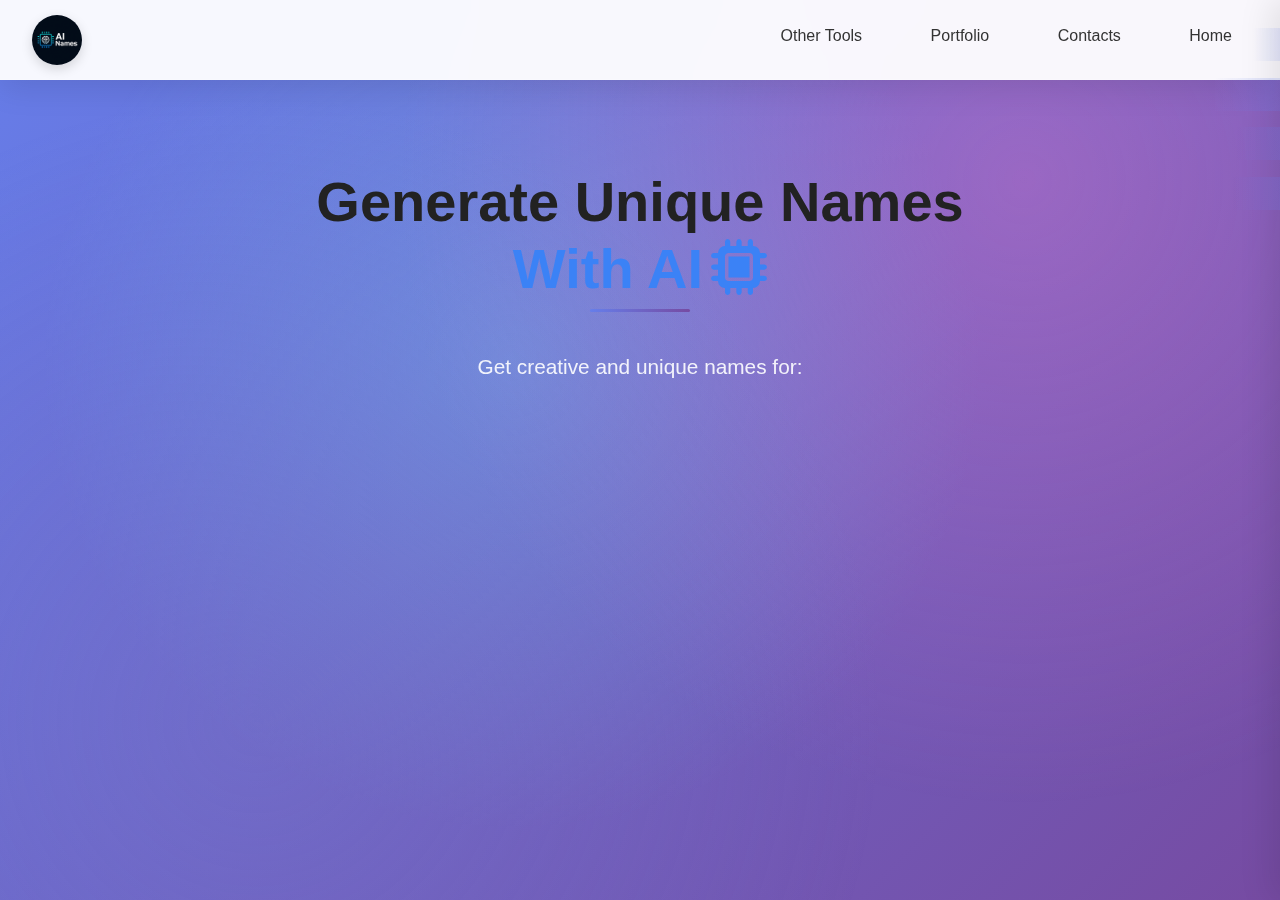
<file: index.html>
<!DOCTYPE html>
<html lang="en">
<head>
    <meta charset="UTF-8">
    <meta name="viewport" content="width=device-width, initial-scale=1.0">
    <title>AI Names</title>
    <link rel="stylesheet" href="https://cdn.jsdelivr.net/npm/bootstrap@5.3.6/dist/css/bootstrap.min.css">
    <link rel="stylesheet" href="https://cdnjs.cloudflare.com/ajax/libs/font-awesome/6.7.2/css/all.min.css">
    <link rel="stylesheet" href="style.css">
</head>
<body>
<header class="header">
<nav>
   <div class="logo"><img src="ChatGPT Image Jun 18, 2025, 01_39_30 PM.png" alt="" srcset=""></div>    
    <button class="menu-toggle" id="menuToggle">&#9776;</button>
    <div class="menu-bar">
      <a href="">Other Tools</a>
      <a href="">Portfolio</a>
      <a href="">Contacts</a>
      <a href="index.html">Home</a>
    </div>
  <ul class="menu" id="menuContainer">
    <li><a href="index.html">Home</a></li>
    <li><a href="#">Other Tools</a></li>
    <li><a href="#">Portfolio</a></li>
    <li><a href="#">Contacts</a></li>
  </ul>
</nav>
</header>
<main>
  <div class="container">
      <div class=" text-center mt-5">
        <h1>Generate Unique Names<br><span class="text-primary typing">With AI<i class="fa-solid fa-microchip ms-2"></i></span></h1>
        <p class="lead mt-5">Get creative and unique names for:</p>
      </div>
      <div class="gen-btn text-center mt-3">
        <button onclick="window.location.href='index-boy.html'" class="btn btn-primary me-2" id="boyNameBtn"><i class="fa-solid
  fa-child"></i>Boy Name</button>
        <button class="btn btn-danger me-2" id="girlNameBtn"><i class="fa-solid fa-child-dress"></i> Girl Name</button>
        <button class="btn btn-success me-2" id="startupNameBtn"><i class="fa-solid fa-brain"></i> Startup Name</button>
        <button class="btn btn-warning me-2" id="restaurantNameBtn"><i class="fa-solid fa-utensils"></i> Restaurant Name</button>
        <button class="btn btn-info" id="companyNameBtn"><i class="fa-solid fa-building"></i> Company Name</button>
      </div>
  </div>
</main>
<script src="https://cdn.jsdelivr.net/npm/bootstrap@5.3.3/dist/js/bootstrap.bundle.min.js"></script>
<script src="index.js"></script>
</body>
</html>
</file>
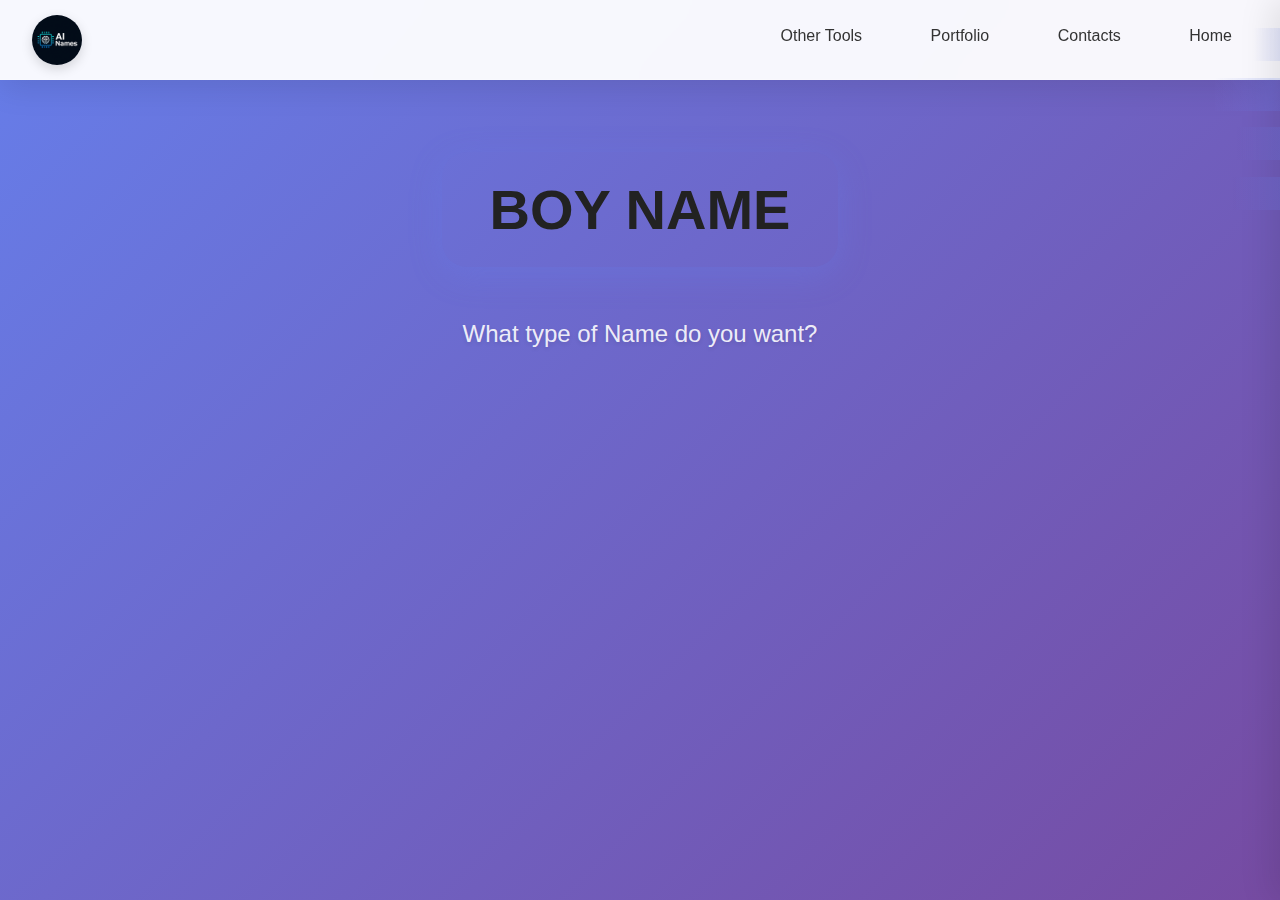
<file: index-boy.html>
<!DOCTYPE html>
<html lang="en">
<head>
    <meta charset="UTF-8">
    <meta name="viewport" content="width=device-width, initial-scale=1.0">
    <title>Boy Name</title>
    <link rel="stylesheet" href="https://cdn.jsdelivr.net/npm/bootstrap@5.3.6/dist/css/bootstrap.min.css">
    <link rel="stylesheet" href="https://cdnjs.cloudflare.com/ajax/libs/font-awesome/6.7.2/css/all.min.css">
    <link rel="stylesheet" href="style.css">
    <link rel="stylesheet" href="boy-name.css">
</head>
<body>
    <header class="header">
<nav>
   <div class="logo"><img src="ChatGPT Image Jun 18, 2025, 01_39_30 PM.png" alt="" srcset=""></div>    
    <button class="menu-toggle" id="menuToggle">&#9776;</button>
    <div class="menu-bar">
      <a href="">Other Tools</a>
      <a href="">Portfolio</a>
      <a href="">Contacts</a>
      <a href="index.html">Home</a>
    </div>
  <ul class="menu" id="menuContainer">
    <li><a href="index.html">Home</a></li>
    <li><a href="#">Other Tools</a></li>
    <li><a href="#">Portfolio</a></li>
    <li><a href="#">Contacts</a></li>
  </ul>
</nav>
</header>
    <main>
        <div class="boy-heading">
            <h1>
                BOY NAME
            </h1>
            <p>
                What type of Name do you want?
            </p>
        </div>
        <div class="name-type">
            <a onclick="generateIslBoy()" id="isl-boy" href="#"><i class="fa-solid fa-star-and-crescent"></i>Islamic Name</a>
            <a onclick="generateHinBoy()" id="hin-boy" href="#"><i class="fa-solid fa-om"></i>Hindu Name</a>
            <a onclick="generateChrisBoy()" id="chris-boy" href="#"><i class="fa-solid fa-cross"></i>Christian Name</a>
            <a onclick="generateSikhBoy()" id="sikh-boy" href="#"><i class="fa-solid fa-khanda"></i>Sikh Name</a>
        </div>
        <div id="result"></div>
    </main>
    <script src="index.js"></script>
</body>
</html>
</file>
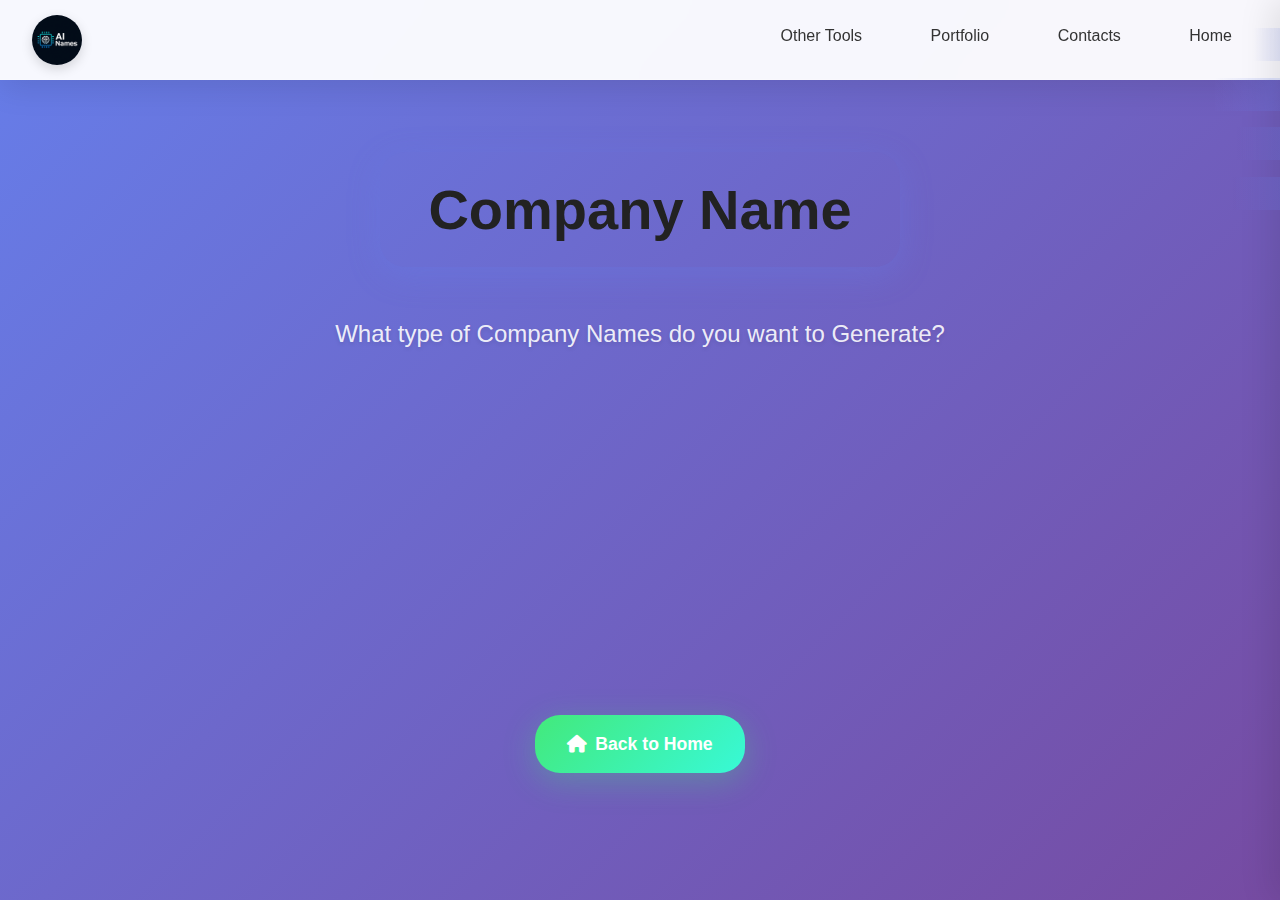
<file: index-company.html>
<!DOCTYPE html>
<html lang="en">
<head>
    <meta charset="UTF-8">
    <meta name="viewport" content="width=device-width, initial-scale=1.0">
    <title>Company Name</title>
    <link rel="stylesheet" href="https://cdn.jsdelivr.net/npm/bootstrap@5.3.6/dist/css/bootstrap.min.css">
    <link rel="stylesheet" href="https://cdnjs.cloudflare.com/ajax/libs/font-awesome/6.7.2/css/all.min.css">
    <link rel="stylesheet" href="style.css">
    <link rel="stylesheet" href="boy-name.css">
    <link rel="icon" href="ChatGPT Image Jun 18, 2025, 01_39_30 PM.png" type="image/png">
</head>
<body>
    <header class="header">
<nav>
   <div class="logo"><img src="ChatGPT Image Jun 18, 2025, 01_39_30 PM.png" alt="" srcset=""></div>    
    <button class="menu-toggle" id="menuToggle">&#9776;</button>
    <div class="menu-bar">
      <a href="">Other Tools</a>
      <a href="https://subhan-shahid.github.io/Subhan-s-Portfolio/">Portfolio</a>
      <a href="">Contacts</a>
      <a href="index.html">Home</a>
    </div>
  <ul class="menu" id="menuContainer">
    <li><a href="index.html">Home</a></li>
    <li><a href="#">Other Tools</a></li>
    <li><a href="https://subhan-shahid.github.io/Subhan-s-Portfolio/">Portfolio</a></li>
    <li><a href="#">Contacts</a></li>
  </ul>
</nav>
</header>
    <main>
        <div class="boy-heading text-center">
            <h1>
               Company Name
            </h1>
            <p>
                What type of Company Names do you want to Generate?
            </p>
        </div>
        <div class="name-type">
            <a onclick="generateTechName()" href="#result"><i class="fa-solid fa-computer"></i>Tech Company</a>
            <a onclick="generateTradingName()" href="#result"><i class="fa-solid fa-chart-simple"></i>Trading Company</a>
            <a onclick="generateManufacturingName()" href="#result"><i class="fa-solid fa-industry"></i>Manufacturing Company</a>
            <a onclick="generateConstructionName()" href="#result"><i class="fa-solid fa-helmet-safety"></i>Construction Company</a>
        </div>
        <div id="result"></div>
    </main>
    <div class="home-btn">
            <button class="btn btn-primary" onclick="window.location.href='index.html'"><i class="fa-solid fa-house"></i>Back to Home</button>
        </div>
    <script src="index.js"></script>
</body>
</html>
</file>
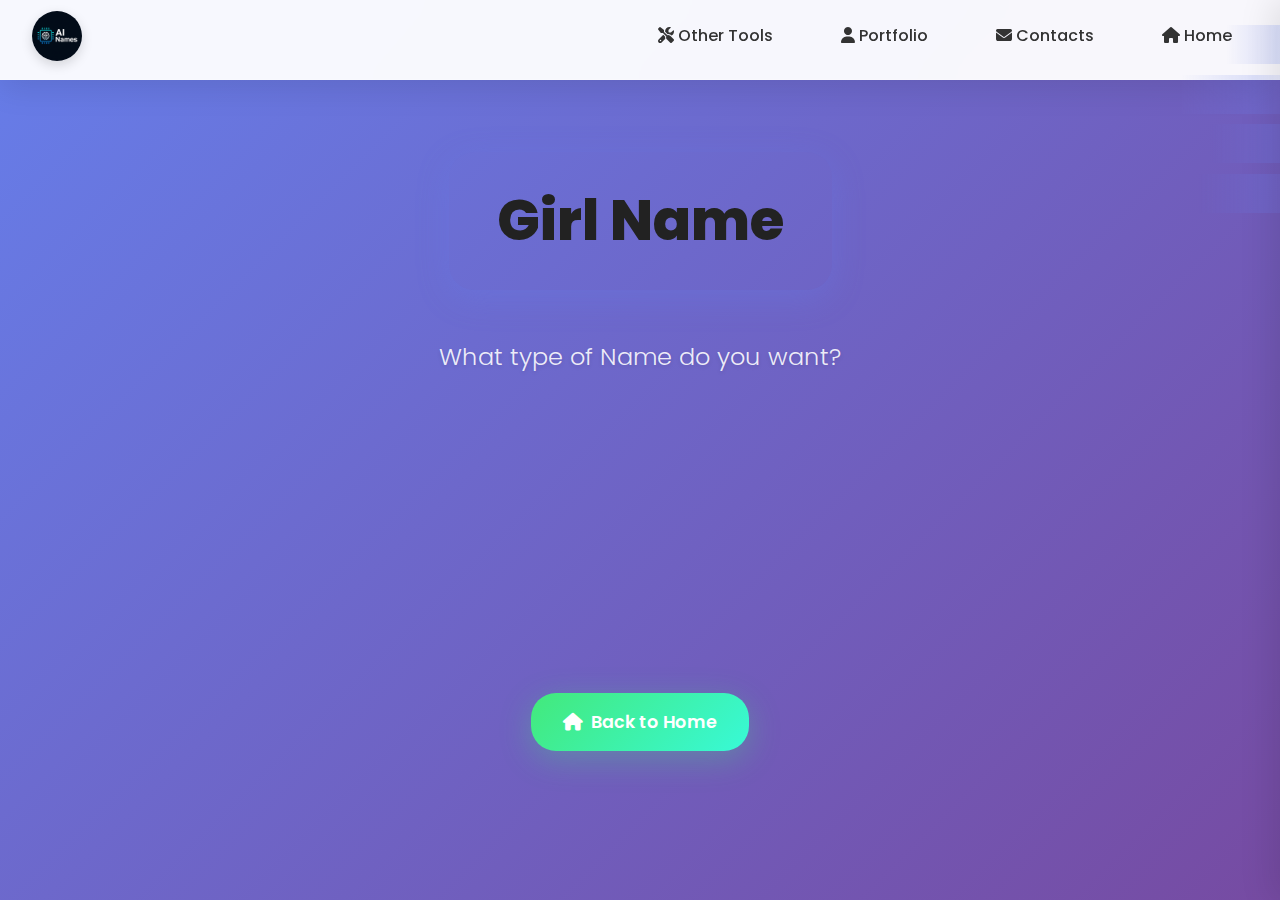
<file: index-girl.html>
<!DOCTYPE html>
<html lang="en">
<head>
    <meta charset="UTF-8">
    <meta name="viewport" content="width=device-width, initial-scale=1.0">
    <title>Girl Name - AI Names</title>
    <link rel="preconnect" href="https://fonts.googleapis.com">
    <link rel="preconnect" href="https://fonts.gstatic.com" crossorigin>
    <link href="https://fonts.googleapis.com/css2?family=Poppins:wght@300;400;500;600;700;800&display=swap" rel="stylesheet">
    <link rel="stylesheet" href="https://cdnjs.cloudflare.com/ajax/libs/font-awesome/6.7.2/css/all.min.css">
    <link rel="stylesheet" href="style.css">
    <link rel="stylesheet" href="boy-name.css">
    <link rel="icon" href="ChatGPT Image Jun 18, 2025, 01_39_30 PM.png" type="image/png">
</head>
<body>
    <header class="header">
<nav>
   <div class="logo"><img src="ChatGPT Image Jun 18, 2025, 01_39_30 PM.png" alt="AI Names Logo" srcset=""></div>    
    <button class="menu-toggle" id="menuToggle">&#9776;</button>
    <div class="menu-bar">
      <a href="#"><i class="fa-solid fa-tools"></i> Other Tools</a>
      <a href="https://subhan-shahid.github.io/Subhan-s-Portfolio/"><i class="fa-solid fa-user"></i> Portfolio</a>
      <a href="#"><i class="fa-solid fa-envelope"></i> Contacts</a>
      <a href="index.html"><i class="fa-solid fa-home"></i> Home</a>
    </div>
  <ul class="menu" id="menuContainer">
    <li><a href="index.html"><i class="fa-solid fa-home"></i> Home</a></li>
    <li><a href="#"><i class="fa-solid fa-tools"></i> Other Tools</a></li>
    <li><a href="https://subhan-shahid.github.io/Subhan-s-Portfolio/"><i class="fa-solid fa-user"></i> Portfolio</a></li>
    <li><a href="#"><i class="fa-solid fa-envelope"></i> Contacts</a></li>
  </ul>
</nav>
</header>
    <main>
        <div class="boy-heading">
            <h1>
                Girl Name
            </h1>
            <p>
                What type of Name do you want?
            </p>
        </div>
        <div class="name-type">
            <a onclick="generateIslGirl()" id="isl-girl" href="#result">
                <i class="fa-solid fa-star-and-crescent"></i>Islamic Name
            </a>
            <a onclick="generateHinGirl()" id="hin-girl" href="#result">
                <i class="fa-solid fa-om"></i>Hindu Name
            </a>
            <a onclick="generateChrisGirl()" id="chris-girl" href="#result">
                <i class="fa-solid fa-cross"></i>Christian Name
            </a>
            <a onclick="generateSikhGirl()" id="sikh-girl" href="#result">
                <i class="fa-solid fa-khanda"></i>Sikh Name
            </a>
        </div>
        <div id="result"></div>
    </main>
    <div class="home-btn">
        <button onclick="window.location.href='index.html'">
            <i class="fa-solid fa-house"></i>Back to Home
        </button>
    </div>
    <script src="index.js"></script>
</body>
</html>
</file>
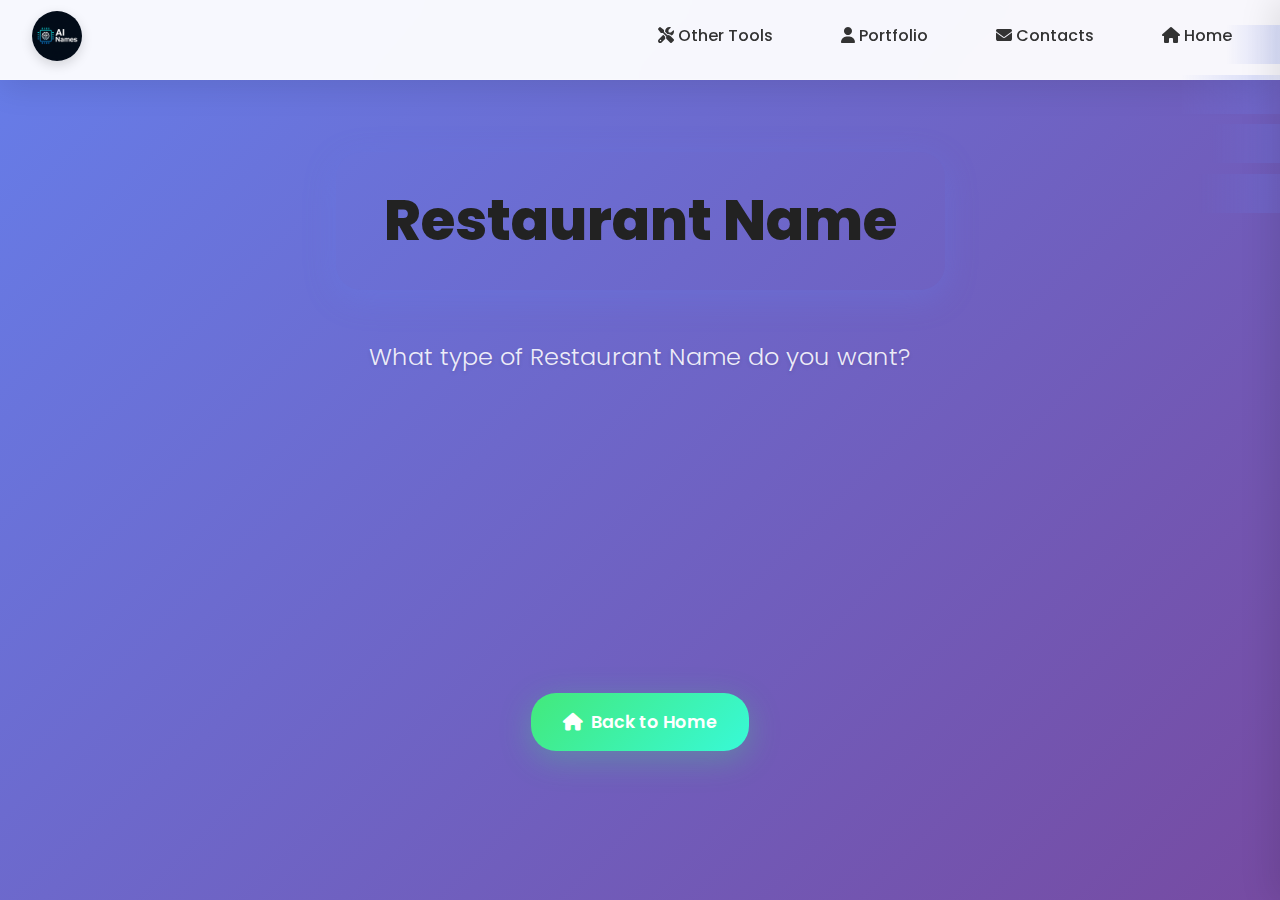
<file: index-resturant.html>
<!DOCTYPE html>
<html lang="en">
<head>
    <meta charset="UTF-8">
    <meta name="viewport" content="width=device-width, initial-scale=1.0">
    <title>Restaurant Name - AI Names</title>
    <link rel="preconnect" href="https://fonts.googleapis.com">
    <link rel="preconnect" href="https://fonts.gstatic.com" crossorigin>
    <link href="https://fonts.googleapis.com/css2?family=Poppins:wght@300;400;500;600;700;800&display=swap" rel="stylesheet">
    <link rel="stylesheet" href="https://cdnjs.cloudflare.com/ajax/libs/font-awesome/6.7.2/css/all.min.css">
    <link rel="stylesheet" href="style.css">
    <link rel="stylesheet" href="boy-name.css">
    <link rel="icon" href="ChatGPT Image Jun 18, 2025, 01_39_30 PM.png" type="image/png">
</head>
<body>
    <header class="header">
<nav>
   <div class="logo"><img src="ChatGPT Image Jun 18, 2025, 01_39_30 PM.png" alt="AI Names Logo" srcset=""></div>    
    <button class="menu-toggle" id="menuToggle">&#9776;</button>
    <div class="menu-bar">
      <a href="#"><i class="fa-solid fa-tools"></i> Other Tools</a>
      <a href="https://subhan-shahid.github.io/Subhan-s-Portfolio/"><i class="fa-solid fa-user"></i> Portfolio</a>
      <a href="#"><i class="fa-solid fa-envelope"></i> Contacts</a>
      <a href="index.html"><i class="fa-solid fa-home"></i> Home</a>
    </div>
  <ul class="menu" id="menuContainer">
    <li><a href="index.html"><i class="fa-solid fa-home"></i> Home</a></li>
    <li><a href="#"><i class="fa-solid fa-tools"></i> Other Tools</a></li>
    <li><a href="https://subhan-shahid.github.io/Subhan-s-Portfolio/"><i class="fa-solid fa-user"></i> Portfolio</a></li>
    <li><a href="#"><i class="fa-solid fa-envelope"></i> Contacts</a></li>
  </ul>
</nav>
</header>
    <main>
        <div class="boy-heading">
            <h1>
                Restaurant Name
            </h1>
            <p>
                What type of Restaurant Name do you want?
            </p>
        </div>
        <div class="name-type">
            <a onclick="generateTruckName()" id="truck-restaurant" href="#result">
                <i class="fa-solid fa-truck"></i>Food Truck
            </a>
            <a onclick="generateDriveName()" id="drive-restaurant" href="#result">
                <i class="fa-solid fa-car"></i>Drive-In
            </a>
            <a onclick="generateFastFoodName()" id="fastfood-restaurant" href="#result">
                <i class="fa-solid fa-burger"></i>Fast Food
            </a>
            <a onclick="generateCafeName()" id="cafe-restaurant" href="#result">
                <i class="fa-solid fa-mug-hot"></i>Cafe
            </a>
        </div>
        <div id="result"></div>
    </main>
    <div class="home-btn">
        <button onclick="window.location.href='index.html'">
            <i class="fa-solid fa-house"></i>Back to Home
        </button>
    </div>
    <script src="index.js"></script>
</body>
</html>
</file>
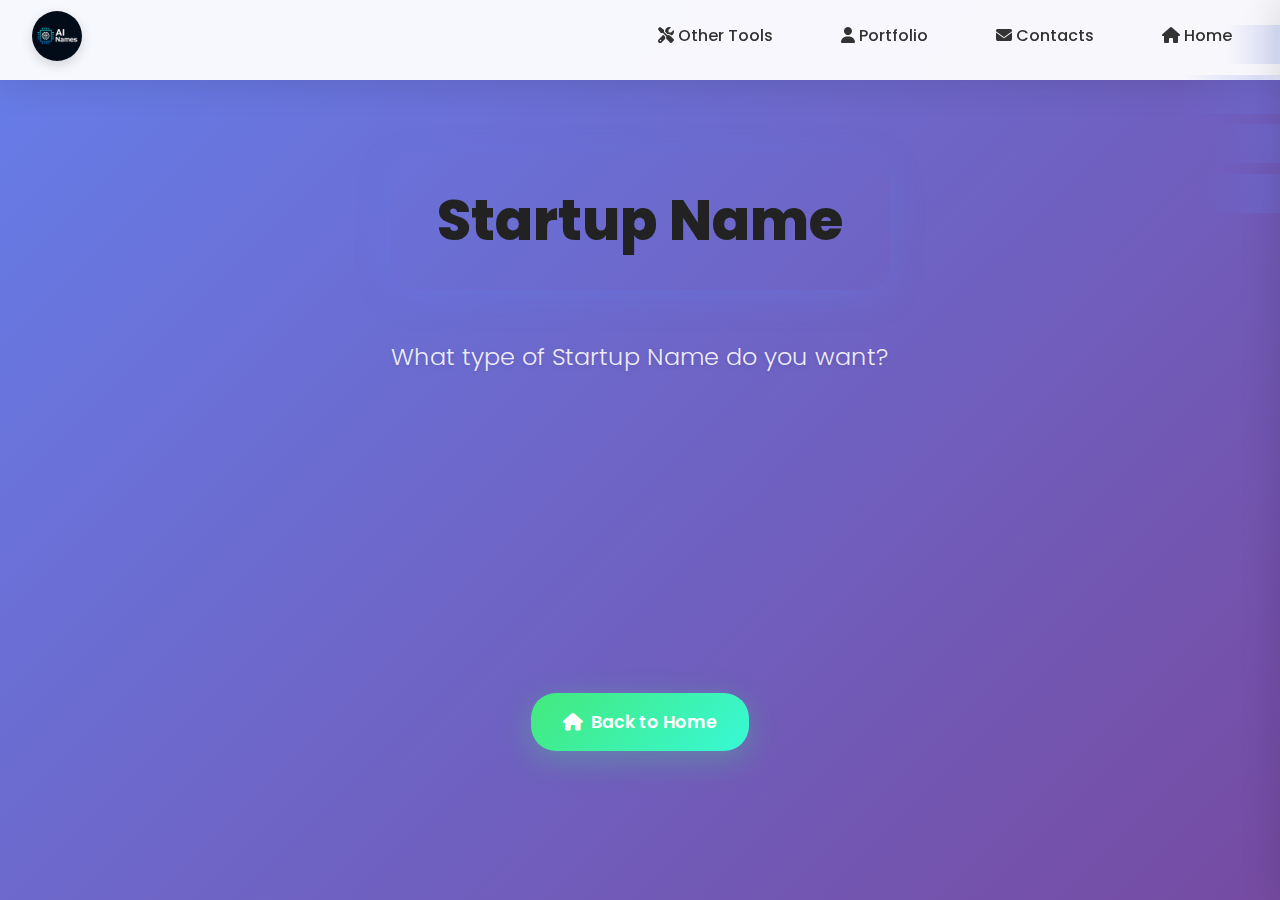
<file: index-startup.html>
<!DOCTYPE html>
<html lang="en">
<head>
    <meta charset="UTF-8">
    <meta name="viewport" content="width=device-width, initial-scale=1.0">
    <title>Startup Name - AI Names</title>
    <link rel="preconnect" href="https://fonts.googleapis.com">
    <link rel="preconnect" href="https://fonts.gstatic.com" crossorigin>
    <link href="https://fonts.googleapis.com/css2?family=Poppins:wght@300;400;500;600;700;800&display=swap" rel="stylesheet">
    <link rel="stylesheet" href="https://cdnjs.cloudflare.com/ajax/libs/font-awesome/6.7.2/css/all.min.css">
    <link rel="stylesheet" href="style.css">
    <link rel="stylesheet" href="boy-name.css">
    <link rel="icon" href="ChatGPT Image Jun 18, 2025, 01_39_30 PM.png" type="image/png">
</head>
<body>
    <header class="header">
<nav>
   <div class="logo"><img src="ChatGPT Image Jun 18, 2025, 01_39_30 PM.png" alt="AI Names Logo" srcset=""></div>    
    <button class="menu-toggle" id="menuToggle">&#9776;</button>
    <div class="menu-bar">
      <a href="#"><i class="fa-solid fa-tools"></i> Other Tools</a>
      <a href="https://subhan-shahid.github.io/Subhan-s-Portfolio/"><i class="fa-solid fa-user"></i> Portfolio</a>
      <a href="#"><i class="fa-solid fa-envelope"></i> Contacts</a>
      <a href="index.html"><i class="fa-solid fa-home"></i> Home</a>
    </div>
  <ul class="menu" id="menuContainer">
    <li><a href="index.html"><i class="fa-solid fa-home"></i> Home</a></li>
    <li><a href="#"><i class="fa-solid fa-tools"></i> Other Tools</a></li>
    <li><a href="https://subhan-shahid.github.io/Subhan-s-Portfolio/"><i class="fa-solid fa-user"></i> Portfolio</a></li>
    <li><a href="#"><i class="fa-solid fa-envelope"></i> Contacts</a></li>
  </ul>
</nav>
</header>
    <main>
        <div class="boy-heading">
            <h1>
                Startup Name
            </h1>
            <p>
                What type of Startup Name do you want?
            </p>
        </div>
        <div class="name-type">
            <a onclick="generateEcomName()" id="ecom-startup" href="#result">
                <i class="fa-solid fa-cart-shopping"></i>E-commerce
            </a>
            <a onclick="generateEduName()" id="edu-startup" href="#result">
                <i class="fa-solid fa-graduation-cap"></i>Education
            </a>
            <a onclick="generateHealthName()" id="health-startup" href="#result">
                <i class="fa-solid fa-heart-pulse"></i>Health
            </a>
            <a onclick="generateGameName()" id="game-startup" href="#result">
                <i class="fa-solid fa-gamepad"></i>Gaming
            </a>
            <a onclick="generateFastFoodName()" id="fastfood-startup" href="#result">
                <i class="fa-solid fa-burger"></i>Fast Food
            </a>
            <a onclick="generateCafeName()" id="cafe-startup" href="#result">
                <i class="fa-solid fa-mug-hot"></i>Cafe
            </a>
        </div>
        <div id="result"></div>
    </main>
    <div class="home-btn">
        <button onclick="window.location.href='index.html'">
            <i class="fa-solid fa-house"></i>Back to Home
        </button>
    </div>
    <script src="index.js"></script>
</body>
</html>
</file>
<file: style.css>
*{
    margin: 0;
    padding: 0;
    font-family: 'Poppins', -apple-system, BlinkMacSystemFont, 'Segoe UI', Roboto, sans-serif;
    box-sizing: border-box;
}

body{
    background: linear-gradient(135deg, #667eea 0%, #764ba2 100%);
    min-height: 100vh;
    color: #333;
    line-height: 1.6;
}

/* Modern Navigation */
nav{
    width: 100%;
    height: 80px;
    display: flex;
    align-items: center;
    justify-content: space-between;
    padding: 0 2rem;
    background: rgba(255, 255, 255, 0.95);
    backdrop-filter: blur(20px);
    box-shadow: 0 8px 32px rgba(0, 0, 0, 0.1);
    position: fixed;
    top: 0;
    z-index: 1000;
    border-bottom: 1px solid rgba(255, 255, 255, 0.2);
}

nav a{
    text-decoration: none;
    color: #333;
    font-weight: 500;
    margin-left: 2rem;
    padding: 0.5rem 1rem;
    border-radius: 25px;
    transition: all 0.3s ease;
    position: relative;
    overflow: hidden;
}

nav a::before {
    content: '';
    position: absolute;
    top: 0;
    left: -100%;
    width: 100%;
    height: 100%;
    background: linear-gradient(90deg, transparent, rgba(102, 126, 234, 0.2), transparent);
    transition: left 0.5s;
}

nav a:hover::before {
    left: 100%;
}

nav a:hover{
    color: #667eea;
    transform: translateY(-2px);
    box-shadow: 0 4px 12px rgba(102, 126, 234, 0.3);
}

.logo img{
    width: 50px;
    height: 50px;
    border-radius: 50%;
    box-shadow: 0 4px 12px rgba(0, 0, 0, 0.15);
    transition: transform 0.3s ease;
}

.logo img:hover {
    transform: scale(1.1);
}

/* Modern Typography */
.typing {
    color: #3b82f6 !important;
    background: none !important;
    -webkit-background-clip: unset !important;
    -webkit-text-fill-color: unset !important;
    background-clip: unset !important;
    font-weight: 700;
    animation: typing 2s steps(25, end) infinite alternate, blink 0.75s step-end infinite;
}

@keyframes typing {
    from { width: 0; }
    to { width: 10ch; } 
}

@keyframes blink {
    50% { border-color: transparent; }
}

/* Modern Menu */
.menu {
    position: fixed;
    top: 0;
    right: -300px;
    width: 300px;
    height: 100vh;
    background: linear-gradient(135deg, #667eea 0%, #764ba2 100%);
    color: #fff;
    list-style: none;
    padding: 2rem 1rem;
    margin: 0;
    display: flex;
    flex-direction: column;
    gap: 1.5rem;
    transition: right 0.3s ease;
    z-index: 1000;
    backdrop-filter: blur(20px);
    box-shadow: -8px 0 32px rgba(0, 0, 0, 0.1);
}

.menu.active {
    right: 0;
}

.menu-toggle {
    display: none;
    font-size: 1.5rem;
    background: none;
    border: none;
    cursor: pointer;
    color: #333;
    padding: 0.5rem;
    border-radius: 50%;
    transition: all 0.3s ease;
}

.menu-toggle:hover {
    background: rgba(102, 126, 234, 0.1);
    transform: rotate(90deg);
}

/* Modern Container */
.container {
    max-width: 1200px;
    margin: 0 auto;
    padding: 120px 2rem 2rem;
    text-align: center;
}

/* Modern Headings */
h1 {
    font-size: 3.5rem;
    font-weight: 800;
    margin-bottom: 1rem;
    background: linear-gradient(135deg, #667eea, #764ba2);
    -webkit-background-clip: text;
    -webkit-text-fill-color: transparent;
    background-clip: text;
    text-shadow: 0 4px 8px rgba(0, 0, 0, 0.1);
    position: relative;
}
h1::after {
    content: '';
    position: absolute;
    bottom: -10px;
    left: 50%;
    transform: translateX(-50%);
    width: 100px;
    height: 3px;
    background: linear-gradient(90deg, #667eea, #764ba2);
    border-radius: 2px;
}

.lead {
    font-size: 1.3rem;
    color: rgba(255, 255, 255, 0.9);
    margin-bottom: 3rem;
    font-weight: 300;
}

/* Modern Buttons */
.gen-btn{
    display: grid;
    grid-template-columns: repeat(auto-fit, minmax(250px, 1fr));
    gap: 1.5rem;
    max-width: 1000px;
    margin: 0 auto;
    padding: 2rem 0;
    opacity: 0;
    transform: translateY(20px);
    animation: fadeInUp 1s ease-in forwards;
}

.gen-btn button{
    padding: 1.2rem 2rem;
    border: none;
    border-radius: 15px;
    text-decoration: none;
    color: #fff;
    font-weight: 600;
    font-size: 1.1rem;
    background: linear-gradient(135deg, #667eea 0%, #764ba2 100%);
    box-shadow: 0 8px 32px rgba(102, 126, 234, 0.3);
    transition: all 0.3s ease;
    position: relative;
    overflow: hidden;
    cursor: pointer;
    z-index: 1;
}

.gen-btn button::before {
    content: '';
    position: absolute;
    top: 0;
    left: -100%;
    width: 100%;
    height: 100%;
    background: linear-gradient(90deg, transparent, rgba(255, 255, 255, 0.2), transparent);
    transition: left 0.5s;
}

.gen-btn button:hover::before {
    left: 100%;
}

.gen-btn button::after {
    content: '';
    position: absolute;
    top: 50%;
    left: 50%;
    width: 0;
    height: 0;
    background: rgba(255, 255, 255, 0.2);
    border-radius: 50%;
    transform: translate(-50%, -50%);
    transition: width 0.6s, height 0.6s;
    z-index: -1;
}

.gen-btn button:hover::after {
    width: 300px;
    height: 300px;
}

.gen-btn button:hover {
    transform: translateY(-5px) scale(1.02);
    box-shadow: 0 12px 40px rgba(102, 126, 234, 0.4);
}

.gen-btn button:active {
    transform: translateY(-2px) scale(0.98);
}

/* Button Variants */
.gen-btn button:nth-child(1) { background: linear-gradient(135deg, #667eea 0%, #764ba2 100%); box-shadow: 0 8px 32px rgba(102, 126, 234, 0.3); }
.gen-btn button:nth-child(2) { background: linear-gradient(135deg, #f093fb 0%, #f5576c 100%); box-shadow: 0 8px 32px rgba(240, 147, 251, 0.3); }
.gen-btn button:nth-child(3) { background: linear-gradient(135deg, #4facfe 0%, #00f2fe 100%); box-shadow: 0 8px 32px rgba(79, 172, 254, 0.3); }
.gen-btn button:nth-child(4) { background: linear-gradient(135deg, #43e97b 0%, #38f9d7 100%); box-shadow: 0 8px 32px rgba(67, 233, 123, 0.3); }
.gen-btn button:nth-child(5) { background: linear-gradient(135deg, #fa709a 0%, #fee140 100%); box-shadow: 0 8px 32px rgba(250, 112, 154, 0.3); }

/* Modern Cards */
.result-card {
    background: linear-gradient(135deg, #667eea 0%, #764ba2 100%);
    border-radius: 25px;
    padding: 2.5rem;
    margin: 2rem auto;
    max-width: 450px;
    box-shadow: 0 20px 40px rgba(0, 0, 0, 0.15), 0 0 0 1px rgba(255, 255, 255, 0.1);
    text-align: center;
    position: relative;
    overflow: hidden;
    animation: cardSlideIn 0.6s ease-out, float 6s ease-in-out infinite;
    border: 1px solid rgba(255, 255, 255, 0.2);
    backdrop-filter: blur(20px);
}

.result-card::before {
    content: '';
    position: absolute;
    top: 0;
    left: -100%;
    width: 100%;
    height: 100%;
    background: linear-gradient(90deg, transparent, rgba(255, 255, 255, 0.2), transparent);
    transition: left 0.5s;
}

.result-card:hover::before {
    left: 100%;
}

.result-card .card-content {
    position: relative;
    z-index: 1;
}

.result-card .name {
    font-size: 2.8rem;
    font-weight: 800;
    color: white;
    margin-bottom: 1rem;
    text-shadow: 2px 2px 4px rgba(0, 0, 0, 0.3);
    letter-spacing: 2px;
}

.result-card .sparkle {
    font-size: 3.5rem;
    margin-bottom: 1rem;
    display: block;
    animation: sparkle 2s ease-in-out infinite;
}

.result-card .card-subtitle {
    color: rgba(255, 255, 255, 0.9);
    font-size: 1.2rem;
    font-weight: 300;
    margin-top: 1rem;
    text-transform: uppercase;
    letter-spacing: 1px;
}

@keyframes cardSlideIn {
    from {
        opacity: 0;
        transform: translateY(50px) scale(0.9);
    }
    to {
        opacity: 1;
        transform: translateY(0) scale(1);
    }
}

@keyframes sparkle {
    0%, 100% {
        transform: scale(1) rotate(0deg);
    }
    50% {
        transform: scale(1.2) rotate(180deg);
    }
}

/* Card Variants */
.result-card.islamic {
    background: linear-gradient(135deg, #11998e 0%, #38ef7d 100%);
}

.result-card.hindu {
    background: linear-gradient(135deg, #ff9a9e 0%, #fecfef 100%);
}

.result-card.christian {
    background: linear-gradient(135deg, #a8edea 0%, #fed6e3 100%);
}

.result-card.sikh {
    background: linear-gradient(135deg, #ffecd2 0%, #fcb69f 100%);
}

.result-card.startup {
    background: linear-gradient(135deg, #667eea 0%, #764ba2 100%);
}

.result-card.restaurant {
    background: linear-gradient(135deg, #f093fb 0%, #f5576c 100%);
}

.result-card.company {
    background: linear-gradient(135deg, #4facfe 0%, #00f2fe 100%);
}

/* Modern Animations */
@keyframes fadeInUp {
    from {
        opacity: 0;
        transform: translateY(30px);
    }
    to {
        opacity: 1;
        transform: translateY(0);
    }
}

@keyframes float {
    0%, 100% {
        transform: translateY(0px);
    }
    50% {
        transform: translateY(-10px);
    }
}

/* Responsive Design */
@media (max-width: 768px) {
    nav {
        padding: 0 1rem;
        height: 70px;
    }
    
    .menu-toggle {
        display: block;
    }
    
    nav a {
        margin-top: 10vh;
        display: none;
    }
    
    .menu-bar {
        display: none;
    }
    
    .gen-btn {
        grid-template-columns: 1fr;
        gap: 1rem;
        padding: 1rem;
    }
    
    .gen-btn button {
        padding: 1rem 1.5rem;
        font-size: 1rem;
    }
    
    h1 {
        font-size: 2.5rem;
    }
    
    .lead {
        font-size: 1.1rem;
    }
    
    .result-card {
        margin: 1rem;
        padding: 2rem;
    }
    
    .result-card .name {
        font-size: 2.2rem;
    }
    
    .result-card .sparkle {
        font-size: 3rem;
    }
    
    .container {
        padding: 100px 1rem 1rem;
    }
}

@media (min-width: 500px) {
    .menu-bar {
        display: block;
    }
    
    .menu-bar a {
        color: #333;
        margin-top: 0;
        margin-left: 2rem;
        padding: 0.5rem 1rem;
        display: inline-block;
    }
}

/* Additional Modern Touches */
.container::before {
    content: '';
    position: fixed;
    top: 0;
    left: 0;
    width: 100%;
    height: 100%;
    background: 
        radial-gradient(circle at 20% 80%, rgba(120, 119, 198, 0.3) 0%, transparent 50%),
        radial-gradient(circle at 80% 20%, rgba(255, 119, 198, 0.3) 0%, transparent 50%),
        radial-gradient(circle at 40% 40%, rgba(120, 219, 255, 0.3) 0%, transparent 50%);
    pointer-events: none;
    z-index: -1;
}

/* Modern Scrollbar */
::-webkit-scrollbar {
    width: 8px;
}

::-webkit-scrollbar-track {
    background: rgba(255, 255, 255, 0.1);
    border-radius: 4px;
}

::-webkit-scrollbar-thumb {
    background: linear-gradient(135deg, #667eea, #764ba2);
    border-radius: 4px;
}

::-webkit-scrollbar-thumb:hover {
    background: linear-gradient(135deg, #5a6fd8, #6a4190);
}

/* Improved Focus States */
button:focus,
a:focus {
    outline: 2px solid rgba(102, 126, 234, 0.5);
    outline-offset: 2px;
}

/* Loading Animation */
@keyframes pulse {
    0%, 100% {
        opacity: 1;
    }
    50% {
        opacity: 0.5;
    }
}

.loading {
    animation: pulse 1.5s ease-in-out infinite;
}

/* Modern Card Shadows */
.result-card {
    box-shadow: 
        0 20px 40px rgba(0, 0, 0, 0.15),
        0 0 0 1px rgba(255, 255, 255, 0.1);
}

.result-card:hover {
    box-shadow: 
        0 25px 50px rgba(0, 0, 0, 0.2),
        0 0 0 1px rgba(255, 255, 255, 0.2);
}

/* Improved Navigation */
nav {
    background: rgba(255, 255, 255, 0.95);
    backdrop-filter: blur(20px);
    -webkit-backdrop-filter: blur(20px);
}

h1, .boy-heading h1 {
    color: #222 !important;
    background: none !important;
    -webkit-background-clip: unset !important;
    -webkit-text-fill-color: unset !important;
    background-clip: unset !important;
    font-weight: 800;
    text-shadow: none !important;
}
</file>
<file: boy-name.css>
*{
    margin: 0;
    padding: 0;
    font-family: 'Poppins', -apple-system, BlinkMacSystemFont, 'Segoe UI', Roboto, sans-serif;
    box-sizing: border-box;
}

body{
    background: linear-gradient(135deg, #667eea 0%, #764ba2 100%);
    min-height: 100vh;
    color: #333;
    line-height: 1.6;
}

.boy-heading {
    width: 100%;
    display: flex;
    align-items: center;
    flex-direction: column;
    text-align: center;
    padding: 120px 2rem 2rem;
}

.boy-heading h1 {
    background: linear-gradient(135deg, #667eea 0%, #764ba2 100%);
    padding: 1.5rem 3rem;
    border-radius: 25px;
    font-weight: 800;
    font-size: 3.5rem;
    color: white;
    margin-bottom: 2rem;
    margin-top: 2rem;
    box-shadow: 0 8px 32px rgba(102, 126, 234, 0.3);
    text-shadow: 0 4px 8px rgba(0, 0, 0, 0.1);
    position: relative;
    overflow: hidden;
}

.boy-heading h1::before {
    content: '';
    position: absolute;
    top: 0;
    left: -100%;
    width: 100%;
    height: 100%;
    background: linear-gradient(90deg, transparent, rgba(255, 255, 255, 0.2), transparent);
    transition: left 0.5s;
}

.boy-heading h1:hover::before {
    left: 100%;
}

.boy-heading p {
    font-size: 1.5rem;
    color: rgba(255, 255, 255, 0.9);
    margin-top: 1rem;
    font-weight: 300;
    text-shadow: 0 2px 4px rgba(0, 0, 0, 0.1);
}

.name-type{
    display: grid;
    grid-template-columns: repeat(auto-fit, minmax(250px, 1fr));
    gap: 1.5rem;
    max-width: 1000px;
    margin: 2rem auto;
    padding: 0 2rem;
    opacity: 0;
    transform: translateY(20px);
    animation: fadeInUp 1s ease-in forwards;
}

@media (max-width: 768px) {
    .name-type {
        grid-template-columns: 1fr;
        gap: 1rem;
        padding: 0 1rem;
    }
}

@keyframes fadeInUp {
    from {
        opacity: 0;
        transform: translateY(30px);
    }
    to {
        opacity: 1;
        transform: translateY(0);
    }
}

.name-type a{
    padding: 1.2rem 2rem;
    border-radius: 15px;
    background: linear-gradient(135deg, #667eea 0%, #764ba2 100%);
    text-decoration: none;
    font-weight: 600;
    color: white;
    font-size: 1.1rem;
    box-shadow: 0 8px 32px rgba(102, 126, 234, 0.3);
    transition: all 0.3s ease;
    position: relative;
    overflow: hidden;
    display: flex;
    align-items: center;
    justify-content: center;
    gap: 0.5rem;
}

.name-type a::before {
    content: '';
    position: absolute;
    top: 0;
    left: -100%;
    width: 100%;
    height: 100%;
    background: linear-gradient(90deg, transparent, rgba(255, 255, 255, 0.2), transparent);
    transition: left 0.5s;
}

.name-type a:hover::before {
    left: 100%;
}

.name-type a:hover {
    transform: translateY(-5px) scale(1.02);
    box-shadow: 0 12px 40px rgba(102, 126, 234, 0.4);
}

.name-type a:active {
    transform: translateY(-2px) scale(0.98);
}

.name-type a i {
    font-size: 1.2rem;
}

#result {
    width: 100%;
    display: flex;
    justify-content: center;
    align-items: center;
    margin: 2rem auto;
    padding: 1rem;
    box-sizing: border-box;
}

.home-btn{
    display: flex;
    justify-content: center;
    align-items: center;
    margin: 2rem 0;
    padding: 0 2rem;
}

.home-btn button {
    padding: 1rem 2rem;
    border: none;
    border-radius: 25px;
    text-decoration: none;
    color: white;
    font-weight: 600;
    font-size: 1.1rem;
    background: linear-gradient(135deg, #43e97b 0%, #38f9d7 100%);
    box-shadow: 0 8px 32px rgba(67, 233, 123, 0.3);
    transition: all 0.3s ease;
    cursor: pointer;
    position: relative;
    overflow: hidden;
    display: flex;
    align-items: center;
    gap: 0.5rem;
}

.home-btn button::before {
    content: '';
    position: absolute;
    top: 0;
    left: -100%;
    width: 100%;
    height: 100%;
    background: linear-gradient(90deg, transparent, rgba(255, 255, 255, 0.2), transparent);
    transition: left 0.5s;
}

.home-btn button:hover::before {
    left: 100%;
}

.home-btn button:hover {
    transform: translateY(-3px) scale(1.02);
    box-shadow: 0 12px 40px rgba(67, 233, 123, 0.4);
}

.home-btn button:active {
    transform: translateY(-1px) scale(0.98);
}
</file>
